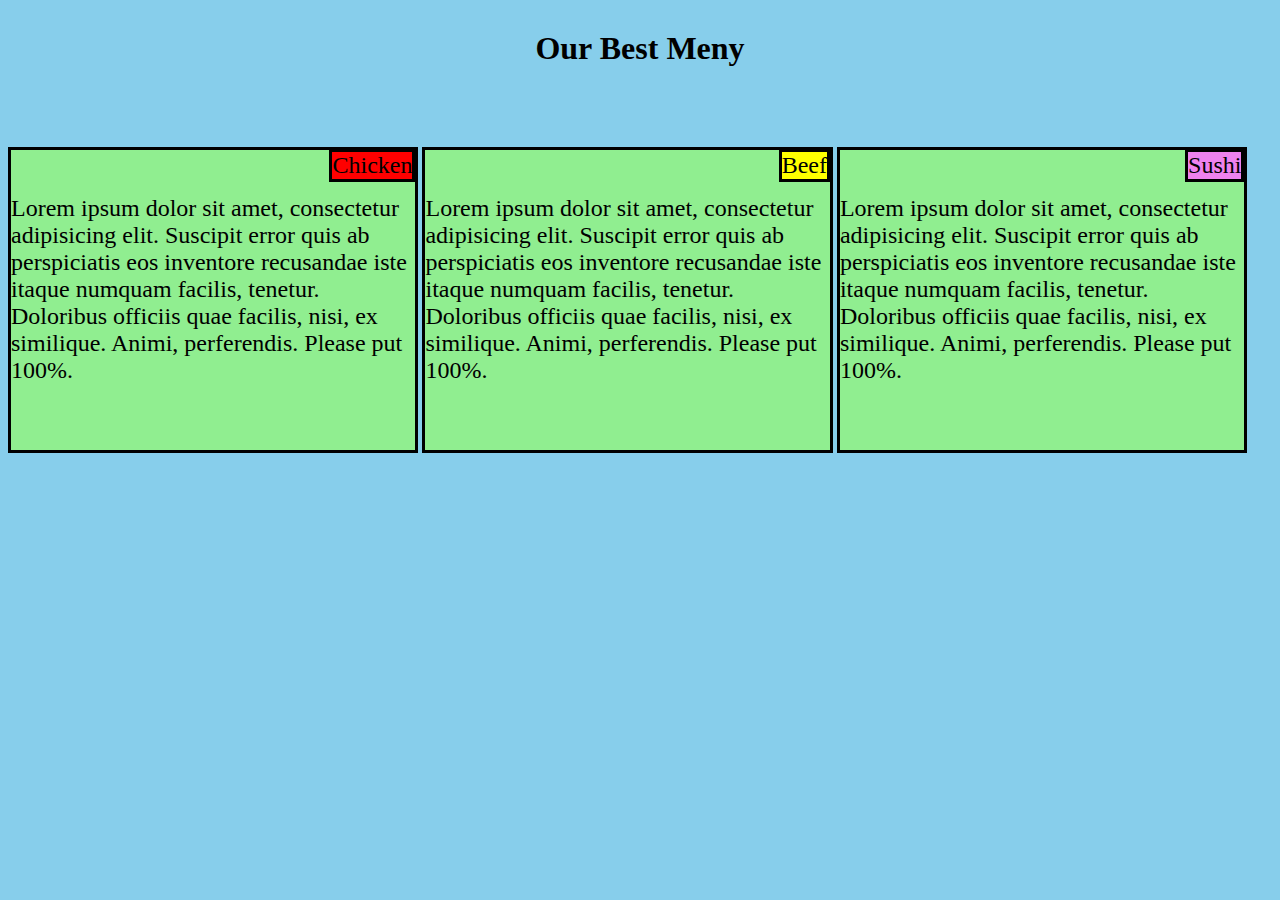
<file: module2-solution/index.html>
<!DOCTYPE html>
<html>
<head>
<meta charset="utf-8">
<title>Assiment #1</title>
<style>
   /*{
  box-sizing: border-box;
  margin: 0;
  padding: 0;
}*/

body {
  background-color: skyblue;
}
@media (min-width: 992px){
  #box {
    background-color: #90EE90;
    border: 3px solid black;
    width: 32%;
    height: 300px;
    margin: ;margin-top: 50px;
    overflow: auto;
    font-size: 150%;
    display: inline-block; 
    position: relative;
  }
  #box3 {
    background-color: #90EE90;
    border: 3px solid black;
    width: 32%;
    height: 300px;
    margin: ;margin-top: 50px;
    overflow: auto;
    font-size: 150%;
    display: inline-block; 
    position: relative;
  }
}

@media (min-width: 768px) and (max-width: 991px){
  #box {
  background-color: #90EE90;
  border: 3px solid black;
  width: 48.5%;
  height: 300px;
  margin-top: 50px;
  overflow: auto;
  font-size: 150%;
  display: inline-block; 
  position: relative;
  }
  #box3 {
    background-color: #90EE90;
    border: 3px solid black;
    width: 98%;
    height: 160px;
    margin: ;margin-top: 50px;
    overflow: auto;
    font-size: 150%;
    display: inline-block; 
    position: relative;
  }
}

@media (max-width: 767px){
  #box {
  background-color: #90EE90;
  border: 3px solid black;
  width: 99%;
  height: 185px;
  margin-top: 50px;
  overflow: auto;
  font-size: 150%;
  display: inline-block; 
  position: relative;
  }
  #box3 {
    background-color: #90EE90;
    border: 3px solid black;
    width: 99%;
    height: 185px;
    margin: ;margin-top: 50px;
    overflow: auto;
    font-size: 150%;
    display: inline-block; 
    position: relative;
  }
}

p {
  position: absolute;
  top: -25px;
  right: 0px;
  border: 3px solid black;
  font-size: 175;

}
#chicken {
  background-color: red;
}
#beef {
  background-color: yellow;
}
#sushi {
  background-color: violet;
}
#content {
  position: relative;
  background-color: #90EE90; /* green */
  top: 45px;
}

h1 {
  margin-bottom: 30px;
  margin: 30px;
  font-size: 225;
  text-align: center; 
}
</style>
</head>
<body>

<h1>Our Best Meny</h1>

<div id="box">
  <p id="chicken">
    Chicken
  </p>
  <div id="content">Lorem ipsum dolor sit amet, consectetur adipisicing elit. Suscipit error quis ab perspiciatis eos inventore recusandae iste itaque numquam facilis, tenetur. Doloribus officiis quae facilis, nisi, ex similique. Animi, perferendis. Please put 100%.
  </div>
</div>

<div id="box">
  <p id="beef">
    Beef
  </p>
	<div id="content">Lorem ipsum dolor sit amet, consectetur adipisicing elit. Suscipit error quis ab perspiciatis eos inventore recusandae iste itaque numquam facilis, tenetur. Doloribus officiis quae facilis, nisi, ex similique. Animi, perferendis. Please put 100%.
	</div>
</div>

<div id="box3">
  <p id="sushi">
    Sushi
  </p>
  <div id="content">Lorem ipsum dolor sit amet, consectetur adipisicing elit. Suscipit error quis ab perspiciatis eos inventore recusandae iste itaque numquam facilis, tenetur. Doloribus officiis quae facilis, nisi, ex similique. Animi, perferendis. Please put 100%.
  </div>

</div>

</body>
</html>
</file>
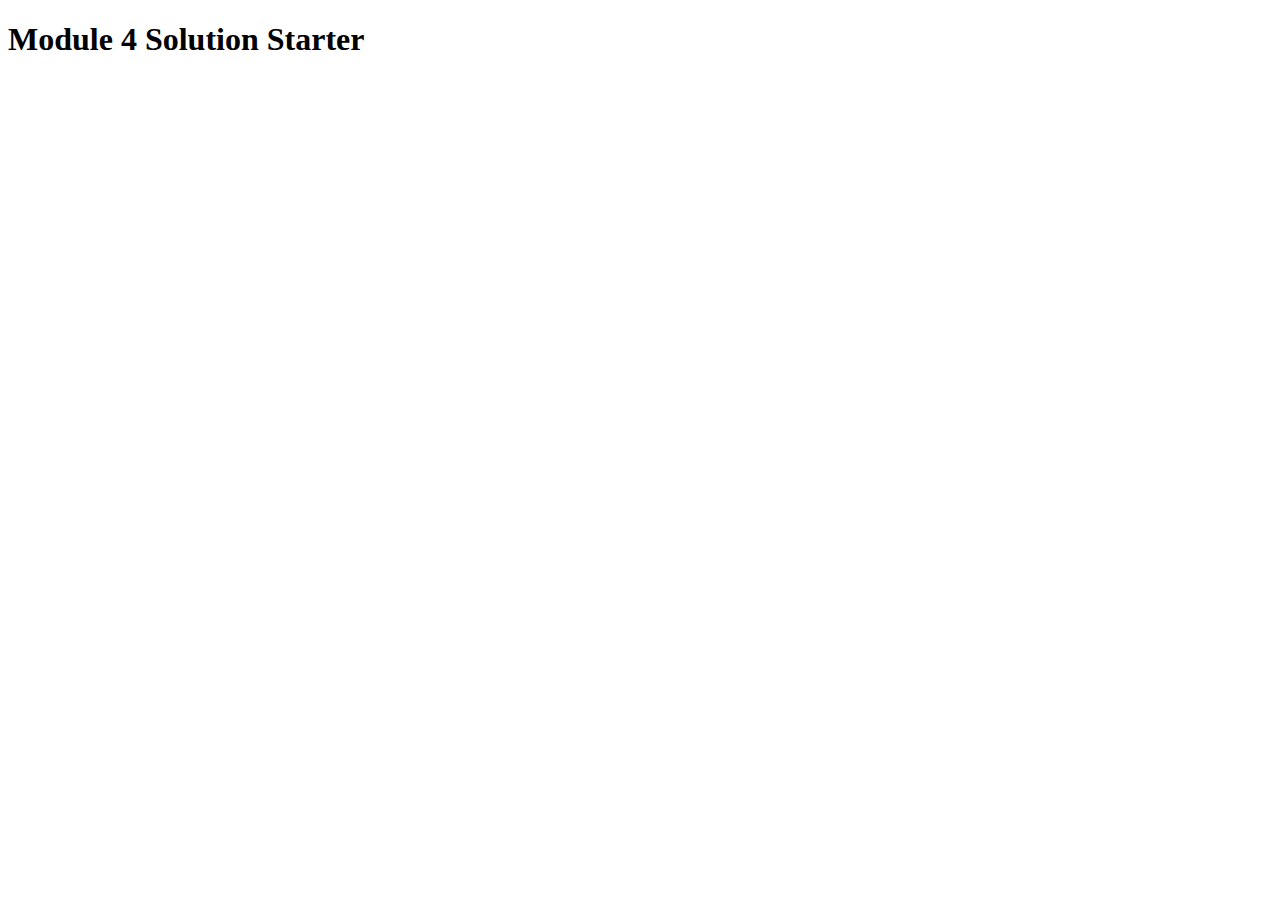
<file: module4-solution/index.html>
<!DOCTYPE html>
<html>
<head>
  <meta charset="utf-8">
  <title>Module 4 Solution Starter</title>
  <script>
    var names = []; // DO NOT REMOVE
  </script>
  <script src="SpeakHello.js"></script>
  <script src="SpeakGoodBye.js"></script>
  <script src="script.js"></script>
</head>
<body>
  <h1>Module 4 Solution Starter</h1>
</body>
</html>
</file>
